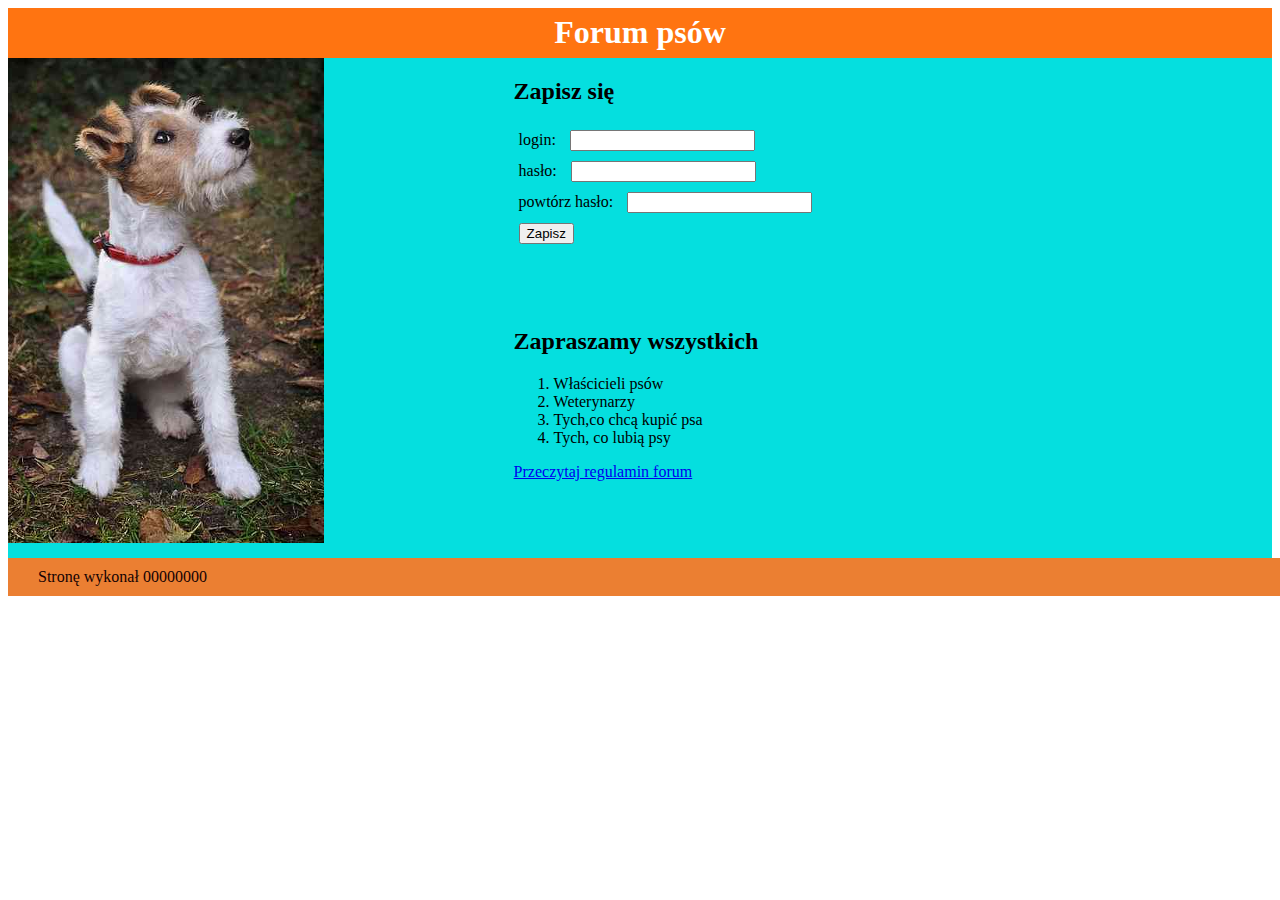
<file: index.html>
<!DOCTYPE html>
<html lang="en">
<head>
  
    <meta name="viewport" content="width=device-width, initial-scale=1.0">
    <title>Strona- o psach
    </title>
    <link rel="stylesheet" href="styl4.css">
</head>
<body>
    <div class="baner">
        <h1>
            Forum psów
        </h1>
    </div>
    <div class="lewy">
        <img src="obraz.jpg" alt="foksterier">
    </div>
    <div class="prawy1">
        <h2>
            Zapisz się
        </h2>
        <form>
        <label for="input1">
            login: 
        </label>
        <input type="text" name="input1">
        <br>

        <label for="input2">
            hasło: 
        </label>
        <input type="password" name="input2">
<br>
        <label for="input3">
            powtórz hasło: 
        </label>
        <input type="password" name="input3">
<br>
<button type="submit">
    Zapisz

</button>
</form>
    </div>
    <div class="prawy2">
       <h2>
        Zapraszamy wszystkich
       </h2> 
       <ol>
        <li>
            Właścicieli psów   
        </li>
        <li>
            Weterynarzy
        </li>
        <li>
           Tych,co chcą kupić psa
        </li>
        <li>
            Tych, co lubią psy
        </li>
        
       </ol>
    <a href="regulamin.html">
    Przeczytaj regulamin forum
    </a>
        
    </div>
    <div class="stopka">
        Stronę wykonał 00000000
    </div>
</body>
</html>
</file>
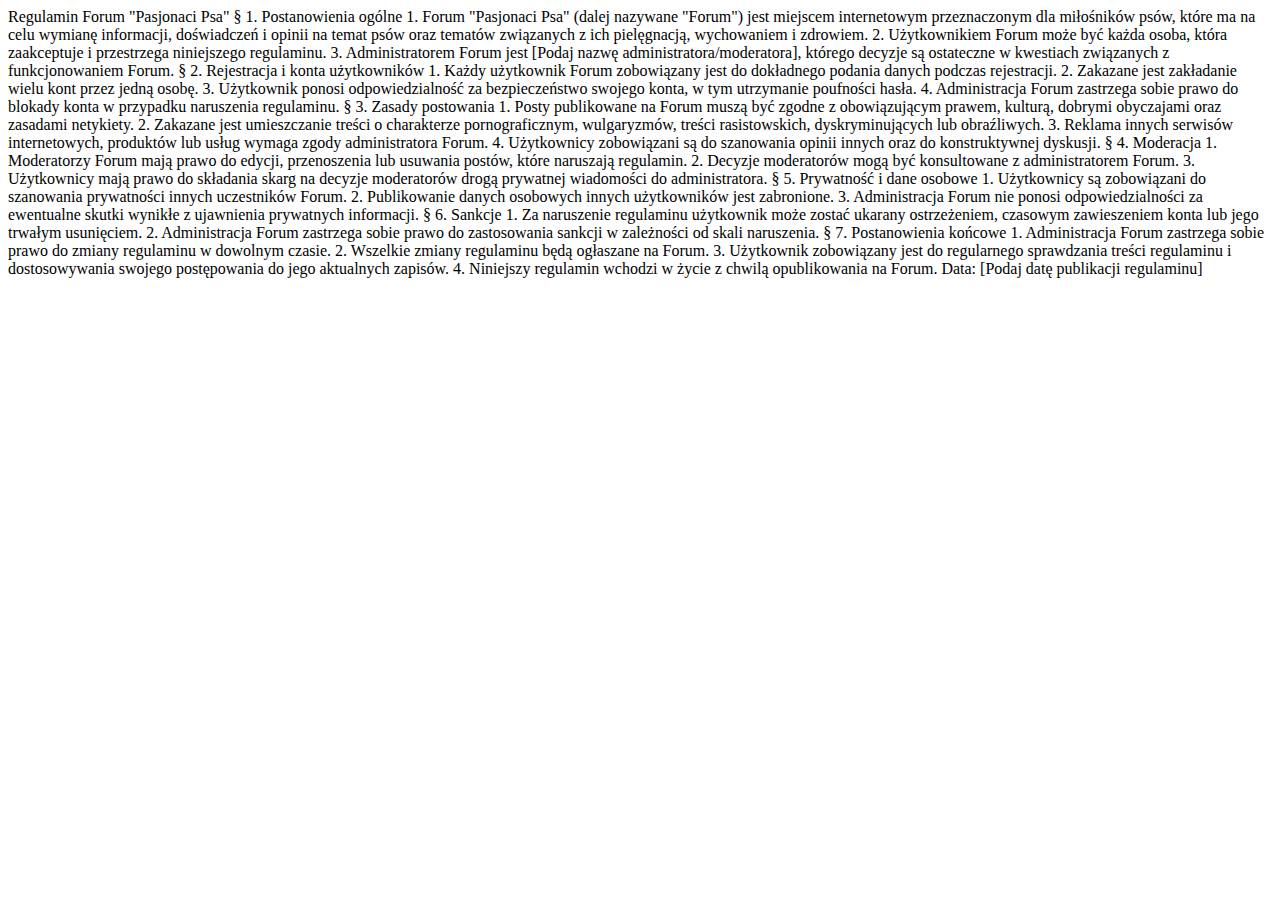
<file: regulamin.html>
<!DOCTYPE html>
<html lang="en">
<head>
    <meta charset="UTF-8">
    <meta name="viewport" content="width=device-width, initial-scale=1.0">
    <title>Document</title>
</head>
<body>
    Regulamin Forum "Pasjonaci Psa"

§ 1. Postanowienia ogólne

1. Forum "Pasjonaci Psa" (dalej nazywane "Forum") jest miejscem internetowym przeznaczonym dla miłośników psów, które ma na celu wymianę informacji, doświadczeń i opinii na temat psów oraz tematów związanych z ich pielęgnacją, wychowaniem i zdrowiem.

2. Użytkownikiem Forum może być każda osoba, która zaakceptuje i przestrzega niniejszego regulaminu.

3. Administratorem Forum jest [Podaj nazwę administratora/moderatora], którego decyzje są ostateczne w kwestiach związanych z funkcjonowaniem Forum.

§ 2. Rejestracja i konta użytkowników

1. Każdy użytkownik Forum zobowiązany jest do dokładnego podania danych podczas rejestracji.

2. Zakazane jest zakładanie wielu kont przez jedną osobę.

3. Użytkownik ponosi odpowiedzialność za bezpieczeństwo swojego konta, w tym utrzymanie poufności hasła.

4. Administracja Forum zastrzega sobie prawo do blokady konta w przypadku naruszenia regulaminu.

§ 3. Zasady postowania

1. Posty publikowane na Forum muszą być zgodne z obowiązującym prawem, kulturą, dobrymi obyczajami oraz zasadami netykiety.

2. Zakazane jest umieszczanie treści o charakterze pornograficznym, wulgaryzmów, treści rasistowskich, dyskryminujących lub obraźliwych.

3. Reklama innych serwisów internetowych, produktów lub usług wymaga zgody administratora Forum.

4. Użytkownicy zobowiązani są do szanowania opinii innych oraz do konstruktywnej dyskusji.

§ 4. Moderacja

1. Moderatorzy Forum mają prawo do edycji, przenoszenia lub usuwania postów, które naruszają regulamin.

2. Decyzje moderatorów mogą być konsultowane z administratorem Forum.

3. Użytkownicy mają prawo do składania skarg na decyzje moderatorów drogą prywatnej wiadomości do administratora.

§ 5. Prywatność i dane osobowe

1. Użytkownicy są zobowiązani do szanowania prywatności innych uczestników Forum.

2. Publikowanie danych osobowych innych użytkowników jest zabronione.

3. Administracja Forum nie ponosi odpowiedzialności za ewentualne skutki wynikłe z ujawnienia prywatnych informacji.

§ 6. Sankcje

1. Za naruszenie regulaminu użytkownik może zostać ukarany ostrzeżeniem, czasowym zawieszeniem konta lub jego trwałym usunięciem.

2. Administracja Forum zastrzega sobie prawo do zastosowania sankcji w zależności od skali naruszenia.

§ 7. Postanowienia końcowe

1. Administracja Forum zastrzega sobie prawo do zmiany regulaminu w dowolnym czasie.

2. Wszelkie zmiany regulaminu będą ogłaszane na Forum.

3. Użytkownik zobowiązany jest do regularnego sprawdzania treści regulaminu i dostosowywania swojego postępowania do jego aktualnych zapisów.

4. Niniejszy regulamin wchodzi w życie z chwilą opublikowania na Forum.

Data: [Podaj datę publikacji regulaminu]
</body>
</html>
</file>
<file: styl4.css>
body{
    font-family: Garamond;
}
.baner{
    background-color: rgb(255, 116, 17);
    color: white;
    text-align: center;
    height: 50px;
    width: 100%;
}
.lewy{
    background-color: rgb(5, 223, 223);
    height: 500px;
    width: 40%;
}
.prawy1,.prawy2{
    background-color: rgb(5, 223, 223);
    height: 250px;
    width: 60%;
}
.stopka{
    background-color: rgb(235, 127, 50);
    color: rgb(20, 2, 2);
    padding-top: 10px;
    padding-bottom: 10px;
    padding-left: 30px;
    padding-right: 30px;
    width: 100%;
}
form>*{
    margin: 5px;
}
div{float: left;
}
h1{
    margin-block-start: 0.2em;
}
</file>
